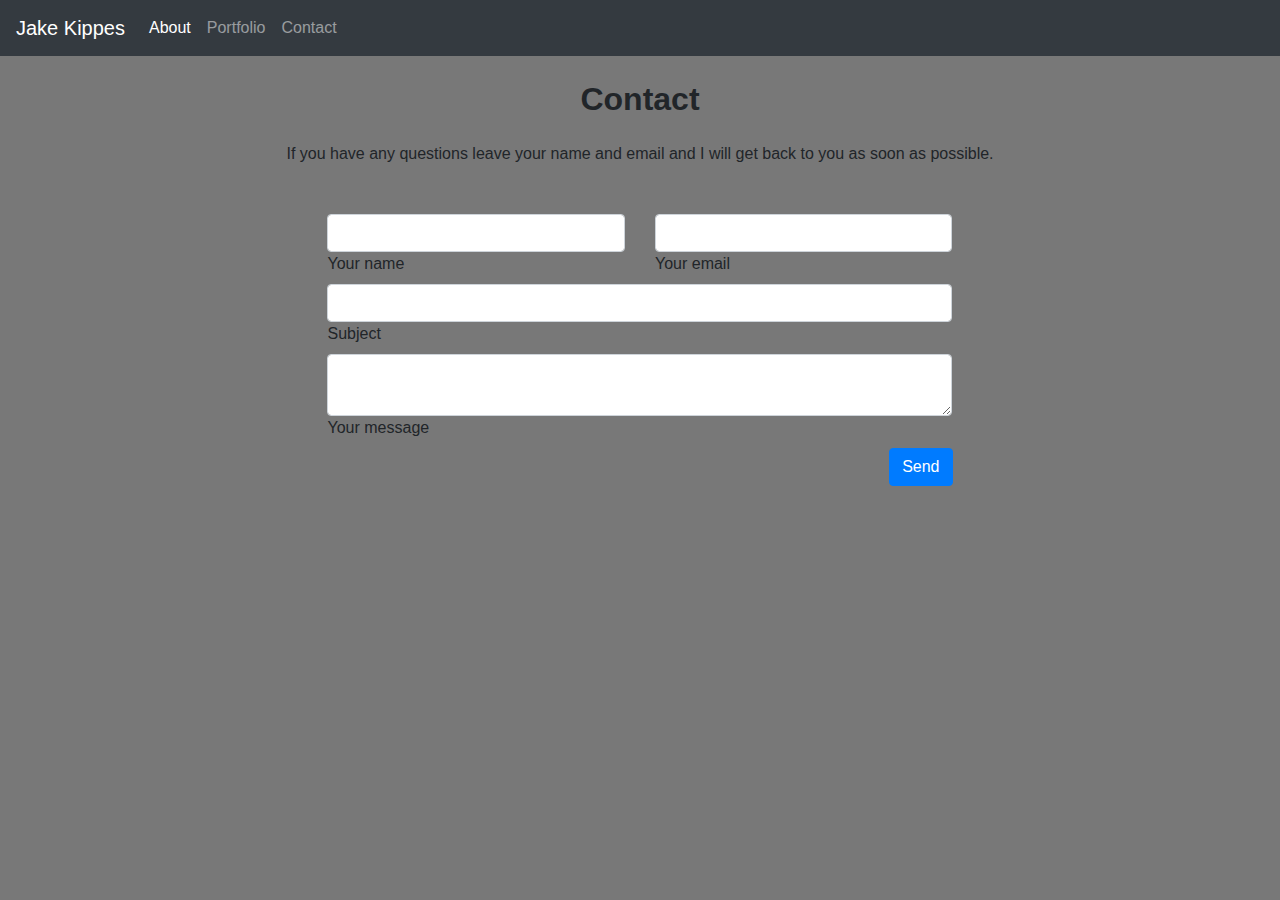
<file: contact.html>
<!DOCTYPE html>
<html lang="en">
<head>
    <meta charset="UTF-8">
    <meta name="viewport" content="width=device-width, initial-scale=1.0">
    <title>Document</title>
    <link rel="stylesheet" href="https://stackpath.bootstrapcdn.com/bootstrap/4.5.2/css/bootstrap.min.css" integrity="sha384-JcKb8q3iqJ61gNV9KGb8thSsNjpSL0n8PARn9HuZOnIxN0hoP+VmmDGMN5t9UJ0Z" crossorigin="anonymous">
    <link rel="stylesheet" href="style.css">

</head>
<body>
    <nav class="navbar navbar-expand-lg navbar-dark bg-dark">
        <a class="navbar-brand" href="#">Jake Kippes</a>
        <button class="navbar-toggler" type="button" data-toggle="collapse" data-target="#navbarText" aria-controls="navbarText" aria-expanded="false" aria-label="Toggle navigation">
          <span class="navbar-toggler-icon"></span>
        </button>
        <div class="collapse navbar-collapse" id="navbarText">
          <ul class="navbar-nav auto">
            <li class="nav-item active">
              <a class="nav-link" href="index.html">About <span class="sr-only">(current)</span></a>
            </li>
            <li class="nav-item">
              <a class="nav-link" href="portfolio.html">Portfolio</a>
            </li>
            <li class="nav-item">
              <a class="nav-link" href="contact.html">Contact</a>
            </li>
          </ul>
        </div>
      </nav>

      <section class="mb-4">

        <h2 class="h1-responsive font-weight-bold text-center my-4">Contact</h2>
        <p class="text-center w-responsive mx-auto mb-5">If you have any questions leave your name and email and I will get back to you as soon as possible.</p>
    
        <div class="row">
    
            <div class="col-md-9 mb-md-0 mb-5">
                <form id="contact-form" name="contact-form" action="mail.php" method="POST">
    
                    <div class="row">
                        <div class="col-md-4"></div>
                        <div class="col-md-4">
                            <div class="md-form mb-0">
                                <input type="text" id="name" name="name" class="form-control">
                                <label for="name" class="">Your name</label>
                            </div>
                        </div>
    
                        <div class="col-md-4">
                            <div class="md-form mb-0">
                                <input type="text" id="email" name="email" class="form-control">
                                <label for="email" class="">Your email</label>
                            </div>
                        </div>
    
                    </div>
    
                    <div class="row">
                        <div class="col-md-4"></div>
                        <div class="col-md-8">
                            <div class="md-form mb-0">
                                <input type="text" id="subject" name="subject" class="form-control">
                                <label for="subject" class="">Subject</label>
                            </div>
                        </div>
                    </div>
    
                      <div class="row">
    
                        <div class="col-md-4"></div>
                        <div class="col-md-8">
                            <div class="md-form">
                                <textarea type="text" id="message" name="message" rows="2" class="form-control md-textarea"></textarea>
                                <label for="message">Your message</label>
                            </div>
                        </div>
                        
                      </div>
    
                </form>

                <div class="text-center text-md-right">
                    <a class="btn btn-primary" onclick="document.getElementById('contact-form').submit();">Send</a>
                </div>
                <div class="status"></div>
            </div>
        </div>
    </section>

    <script src="https://code.jquery.com/jquery-3.5.1.slim.min.js" integrity="sha384-DfXdz2htPH0lsSSs5nCTpuj/zy4C+OGpamoFVy38MVBnE+IbbVYUew+OrCXaRkfj" crossorigin="anonymous"></script>
    <script src="https://cdn.jsdelivr.net/npm/popper.js@1.16.1/dist/umd/popper.min.js" integrity="sha384-9/reFTGAW83EW2RDu2S0VKaIzap3H66lZH81PoYlFhbGU+6BZp6G7niu735Sk7lN" crossorigin="anonymous"></script>
    <script src="https://stackpath.bootstrapcdn.com/bootstrap/4.5.2/js/bootstrap.min.js" integrity="sha384-B4gt1jrGC7Jh4AgTPSdUtOBvfO8shuf57BaghqFfPlYxofvL8/KUEfYiJOMMV+rV" crossorigin="anonymous"></script>
    
</body>
</html>
</file>
<file: style.css>
body{
    margin: 0px;
    padding: 0px;
    background-color: #787878;
}

p {
    margin: 20px;
}

.container {
    margin-top: 40px;
}

.img-fluid {
    margin: 20px;
}
</file>
